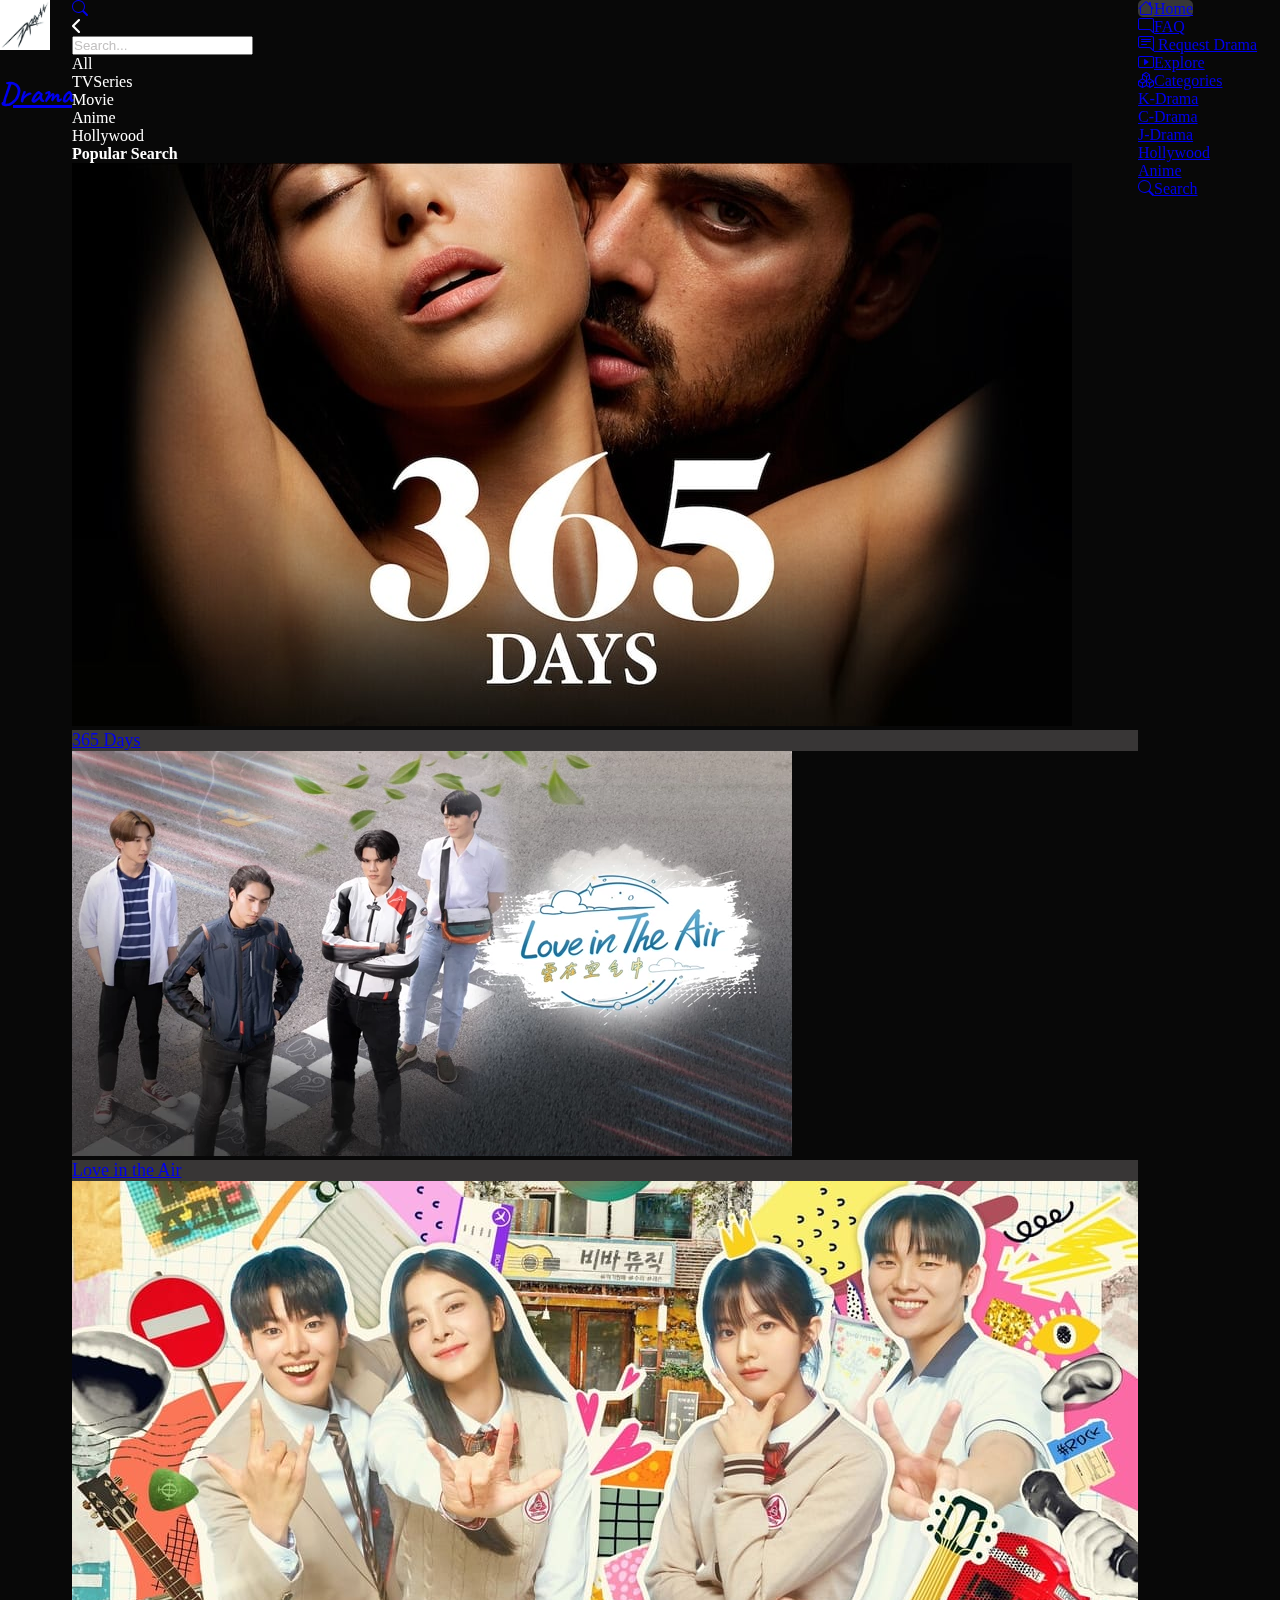
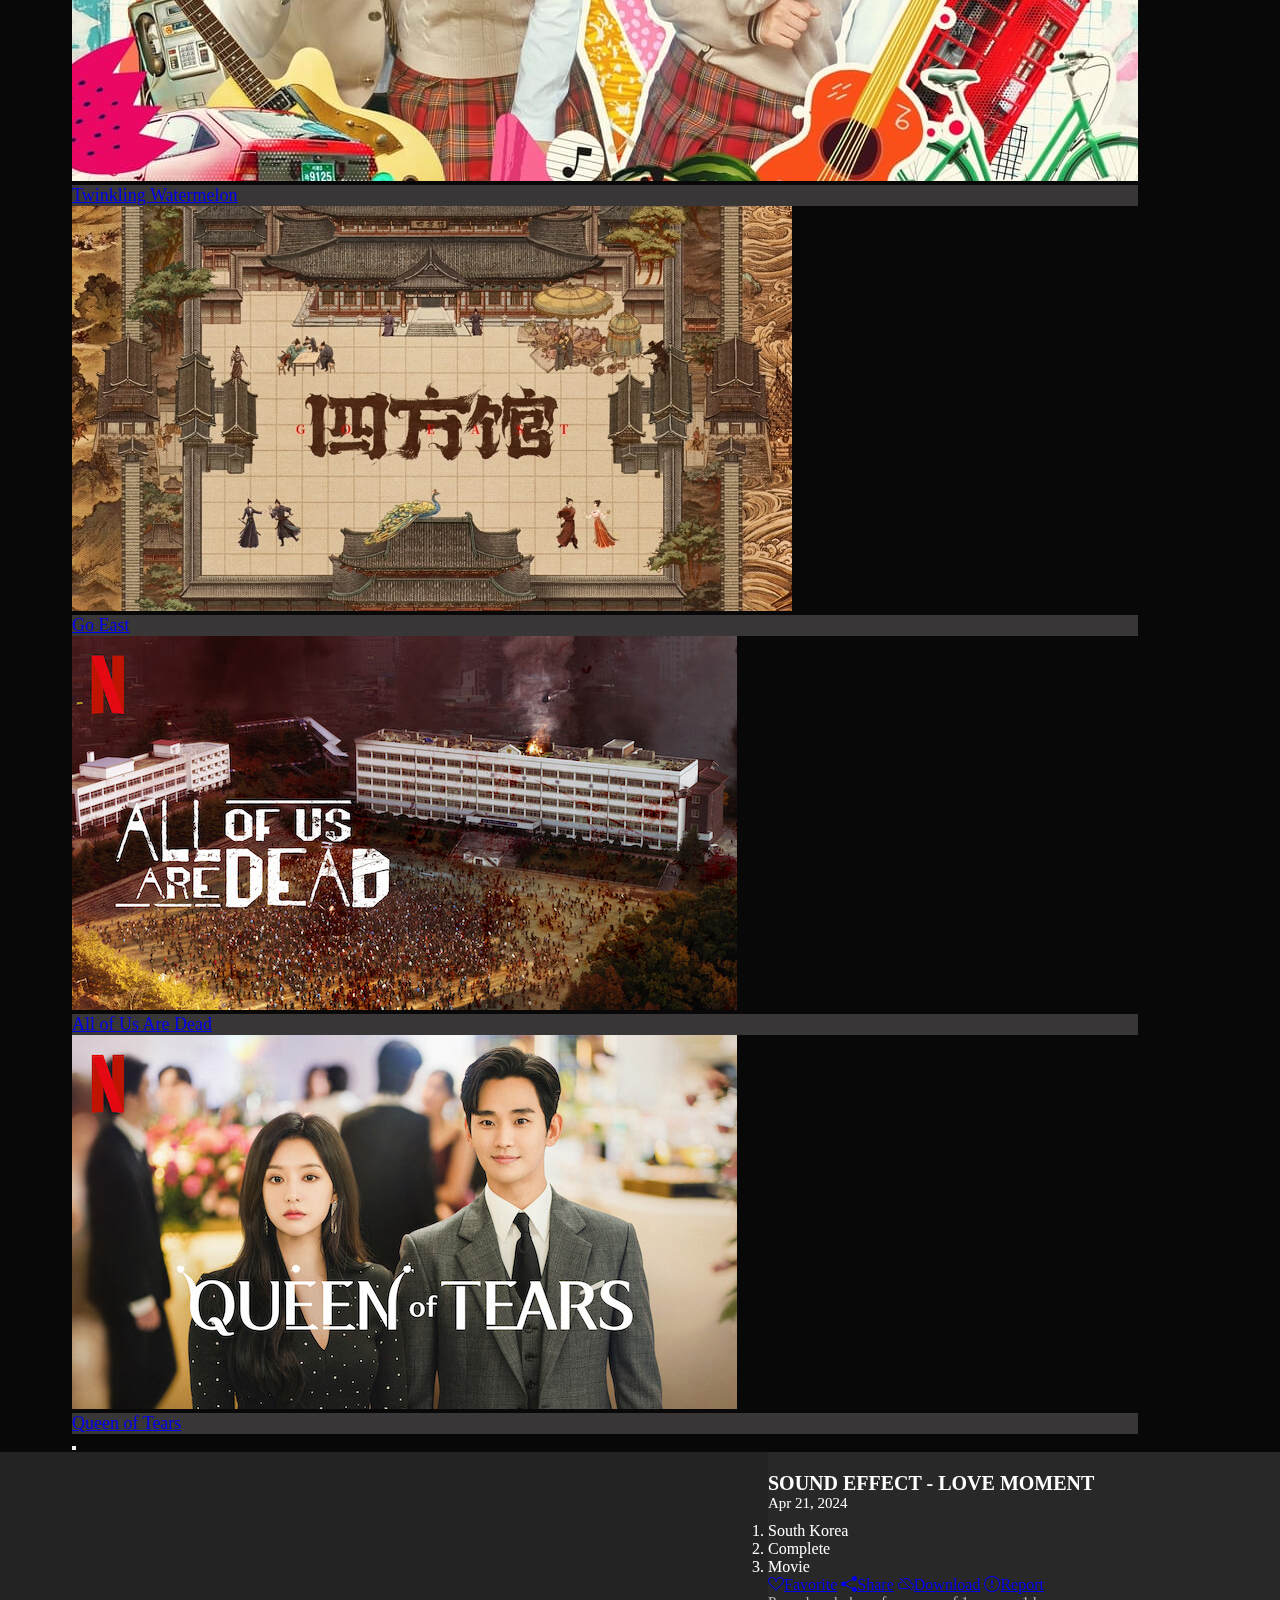
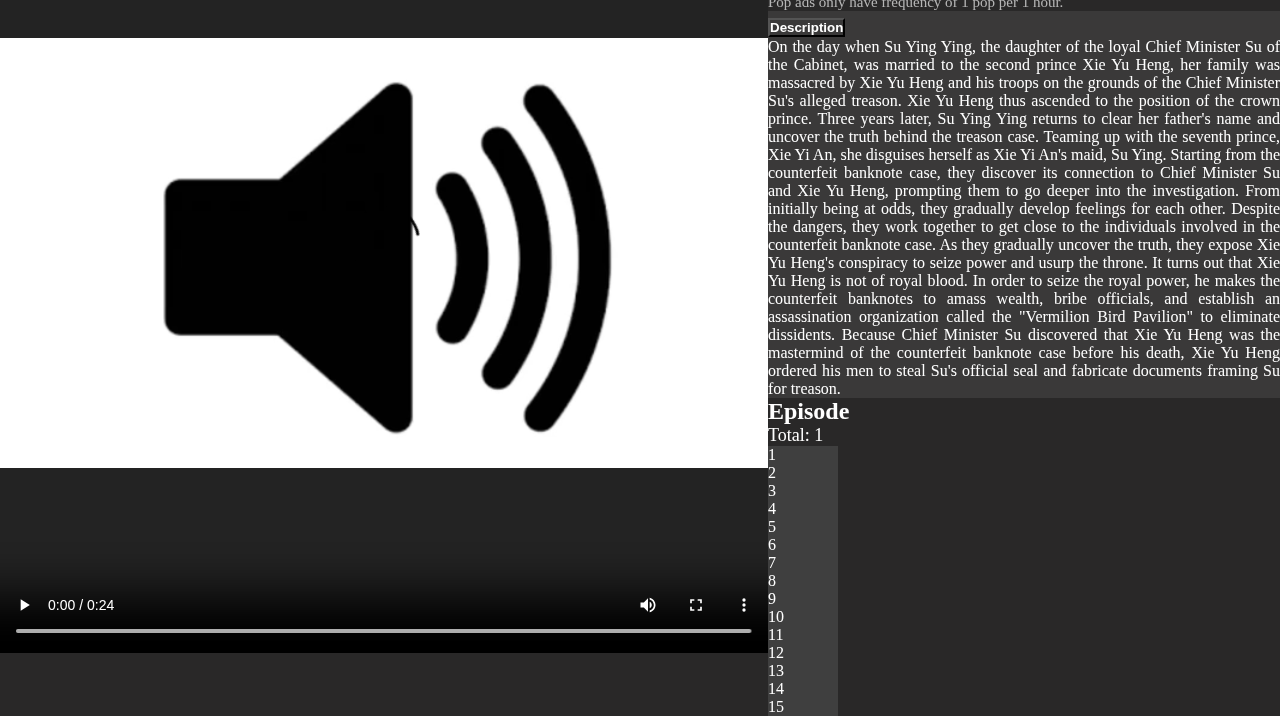
<file: MovieDetail.html>
<!DOCTYPE html>
<html lang="en">

<head>
    <meta charset="UTF-8">
    <meta name="viewport" content="width=device-width, initial-scale=1.0">
    <title>Drama</title>
    <link rel="icon" href="./Logo1.bmp">

    <!-- link to css -->
    <link rel="stylesheet" href="./HomeScreen.css">

    <!-- link to bootstrap -->
    <link href="https://cdn.jsdelivr.net/npm/bootstrap@5.0.2/dist/css/bootstrap.min.css" rel="stylesheet" integrity="sha384-EVSTQN3/azprG1Anm3QDgpJLIm9Nao0Yz1ztcQTwFspd3yD65VohhpuuCOmLASjC" crossorigin="anonymous">
    <script src="https://cdn.jsdelivr.net/npm/bootstrap@5.0.2/dist/js/bootstrap.bundle.min.js" integrity="sha384-MrcW6ZMFYlzcLA8Nl+NtUVF0sA7MsXsP1UyJoMp4YLEuNSfAP+JcXn/tWtIaxVXM" crossorigin="anonymous"></script>

    <!-- link bootstrap icon -->
    <link rel="stylesheet" href="https://cdn.jsdelivr.net/npm/bootstrap-icons@1.11.3/font/bootstrap-icons.min.css">

    <!-- link fontawesome -->
    <link rel="stylesheet" href="https://cdnjs.cloudflare.com/ajax/libs/font-awesome/6.5.2/css/all.min.css">

    <!-- use embed style cuz external style not working -->
    <style>
        * {
            padding: 0;
            margin: 0;
            box-sizing: border-box;
        }

        body {
            background-color: rgb(41, 40, 40);
            color: white;
        }

        .accordion-button {
            font-weight: 600;
            background-color: #3a3939;
            color: white !important;
            background-color: transparent !important;
        }

        .accordion-item {
            background-color: #3a3939;
            border: none;
        }

        .accordion-body {
            background-color: #3a3939;
            color: white;
            text-align: justify;
        }

        .accordion-body a {
            color: white;
        }

        .form-control::placeholder {
            color: rgb(194, 192, 192);
        }

        /* Custom styles for accordion button */
        .accordion-button::after {
            filter: invert(1);
        }

        /* respond */
        @media (min-width: 1201px) {
            .container-fluid {
                width: 100%;
                height: auto;
                padding: 0;
                color: white;
                display: flex;
            }

            .container-fluid > .video-content {
                width: 60%;
                height: 89vh;
                position: sticky;
                top: 0;
                z-index: 12000;
                background-color: #232323;
            }

            .container-fluid > .video-content > video {
                width: 100%;
                height: 100%;
                display: block;
                align-items: start;

            }

            .container-fluid > .video-details {
                width: 40%;
                height: auto;
                margin-top: 20px;
                position: sticky;
                top: 0;
                z-index: 12000;
            }

            .container-fluid > .video-details > .title > p:first-child {
                font-size: 20px;
                font-weight: 600;
                margin-bottom: 0px;
            }

            .container-fluid > .video-details > .title > p:nth-child(2) {
                font-size: 15px;
                margin-bottom: 10px;
            }

            .container-fluid > .video-details > .accordion > p {
                font-size: 15px;
                color: rgba(211, 211, 211, 0.826);
            }

            .container-fluid > .video-details > .btn-ep > .btn {
                width: 70px;
                font-weight: 500;
                color: white;
                background-color: rgb(63, 63, 63);
            }
        }

        @media (max-width: 1200px) {
            .container-fluid {
                width: 100%;
                height: auto;
                padding: 0;
                color: white;
            }

            .container-fluid > .video-content {
                width: 100%;
                height: auto;
            }

            .container-fluid > .video-content > video {
                width: 100%;
                height: 100%;
            }

            .container-fluid > .video-details {
                width: 100%;
                height: auto;
                margin-top: 20px;
            }

            .container-fluid > .video-details > .title > p:first-child {
                font-size: 20px;
                font-weight: 600;
                margin-bottom: 0px;
            }

            .container-fluid > .video-details > .accordion > p {
                color: rgba(211, 211, 211, 0.826);
            }

            .container-fluid > .video-details > .btn-ep > .btn {
                width: 70px;
                font-weight: 500;
                color: white;
                background-color: rgb(63, 63, 63);
            }
        }
    </style>
</head>

<body>
    <nav class="navbar navbar-expand-lg navbar-light" style="position: sticky; top: 0; z-index: 13000; background-color: #000000c9;">
        <div class="container-fluid px-3">
            <a class="navbar-brand d-flex align-items-center text-white" href="./Logo2.bmp">
                <img class="me-3 rounded-3" width="50" src="./Logo2.bmp" alt="">
                <h1>Drama</h1>
            </a>
            <div class="d-flex align-items-center">
                <a class="nav-link text-white d-lg-none" href="#" data-bs-toggle="modal"
                    data-bs-target="#exampleModal"><i class="bi bi-search me-2"></i></a>
                <!-- Modal -->
                <div class="modal fade" id="exampleModal" tabindex="-1" aria-labelledby="exampleModalLabel"
                    aria-hidden="true">
                    <div class="modal-dialog modal-xl">
                        <div class="modal-content bg-dark">
                            <div class="modal-header sticky-header border border-0 d-flex align-items-center">
                                <div class="btn border border-0" data-bs-dismiss="modal"><i class="fa-solid fa-chevron-left fs-3 text-white"></i></div>
                                <input onkeyup="Search()" id="search" type="search" class="form-control bg-dark text-white border border-0 border-bottom rounded-0 shadow-none" placeholder="Search...">
                            </div>
                            <div class="modal-body d-flex overflow-x-auto">
                                <div class="btn bg-white text-dark rounded-pill px-3 py-1 me-2">All</div>
                                <div class="btn bg-secondary text-white rounded-pill px-3 py-1 me-2">TVSeries</div>
                                <div class="btn bg-secondary text-white rounded-pill px-3 py-1 me-2">Movie</div>
                                <div class="btn bg-secondary text-white rounded-pill px-3 py-1 me-2">Anime</div>
                                <div class="btn bg-secondary text-white rounded-pill px-3 py-1 me-2">Hollywood</div>
                            </div>
                            <div class="modal-footer">
                                <div class="container p-0">
                                    <div class="py-2 ms-2">
                                        <h4>Popular Search</h4>
                                    </div>
                                    <div class="d-flex flex-wrap">
                                        <div class="movie col-6 col-lg-4 col-xl-3 mb-3 px-2">
                                            <a href="./MovieDetail.html" class="text-decoration-none link-dark">
                                                <div class="card overflow-hidden border border-0">
                                                    <div class="card-body p-0">
                                                        <img class="w-100"
                                                            src="./365.jpg"
                                                            alt="">
                                                    </div>
                                                    <div class="card-footer text-center fw-bolder border border-0 text-white" style="background-color: rgb(56, 54, 54);">
                                                        <p class="movie-title">365 Days</p>
                                                    </div>
                                                </div>
                                            </a>
                                        </div>
                                        <div class="movie col-6 col-lg-4 col-xl-3 mb-3 px-2">
                                            <a href="./MovieDetail.html" class="text-decoration-none link-dark">
                                                <div class="card overflow-hidden border border-0">
                                                    <div class="card-body p-0">
                                                        <img class="w-100"
                                                            src="./love in the air.webp"
                                                            alt="">
                                                    </div>
                                                    <div class="card-footer text-center fw-bolder border border-0  text-white" style="background-color: rgb(56, 54, 54);">
                                                        <p class="movie-title">Love in the Air</p>
                                                    </div>
                                                </div>
                                            </a>
                                        </div>
                                        <div class="movie col-6 col-lg-4 col-xl-3 mb-3 px-2">
                                            <a href="./MovieDetail.html" class="text-decoration-none link-dark">
                                                <div class="card overflow-hidden border border-0">
                                                    <div class="card-body p-0">
                                                        <img class="w-100"
                                                            src="./twinkling watermelon.jpg"
                                                            alt="">
                                                    </div>
                                                    <div class="card-footer text-center fw-bolder border border-0 text-white" style="background-color: rgb(56, 54, 54);">
                                                        <p class="movie-title">Twinkling Watermelon</p>
                                                    </div>
                                                </div>
                                            </a>
                                        </div>
                                        <div class="movie col-6 col-lg-4 col-xl-3 mb-3 px-2">
                                            <a href="./MovieDetail.html" class="text-decoration-none link-dark">
                                                <div class="card overflow-hidden border border-0">
                                                    <div class="card-body p-0">
                                                        <img class="w-100"
                                                            src="./go east.webp"
                                                            alt="">
                                                    </div>
                                                    <div class="card-footer text-center fw-bolder border border-0 text-white" style="background-color: rgb(56, 54, 54);">
                                                        <p class="movie-title">Go East</p>
                                                    </div>
                                                </div>
                                            </a>
                                        </div>
                                        <div class="movie col-6 col-lg-4 col-xl-3 mb-3 px-2">
                                            <a href="./MovieDetail.html" class="text-decoration-none link-dark">
                                                <div class="card overflow-hidden border border-0">
                                                    <div class="card-body p-0">
                                                        <img class="w-100"
                                                            src="./all of us are dead.jpg"
                                                            alt="">
                                                    </div>
                                                    <div class="card-footer text-center fw-bolder border border-0 text-white" style="background-color: rgb(56, 54, 54);">
                                                        <p class="movie-title">All of Us Are Dead</p>
                                                    </div>
                                                </div>
                                            </a>
                                        </div>
                                        <div class="movie col-6 col-lg-4 col-xl-3 mb-3 px-2">
                                            <a href="./MovieDetail.html" class="text-decoration-none link-dark">
                                                <div class="card overflow-hidden border border-0">
                                                    <div class="card-body p-0">
                                                        <img class="w-100"
                                                            src="./queen of tear.jpg"
                                                            alt="">
                                                    </div>
                                                    <div class="card-footer text-center fw-bolder border border-0 text-white" style="background-color: rgb(56, 54, 54);">
                                                        <p class="movie-title">Queen of Tears</p>
                                                    </div>
                                                </div>
                                            </a>
                                        </div>
                                    </div>
                                </div>
                            </div>
                        </div>
                    </div>
                </div>
                <button class="navbar-toggler border border-0 shadow-none navbar-dark text-white" type="button"
                    data-bs-toggle="collapse" data-bs-target="#navbarSupportedContent"
                    aria-controls="navbarSupportedContent" aria-expanded="false" aria-label="Toggle navigation">
                    <span class="navbar-toggler-icon"></span>
                </button>
            </div>
            <div class="collapse navbar-collapse" id="navbarSupportedContent">
                <ul class="navbar-nav ms-auto mb-2 mb-lg-0">
                    <li class="nav-item pe-3">
                        <a class="nav-link text-white px-2" aria-current="page" href="./HomeScreen.html"><i
                                class="bi bi-house me-2"></i>Home</a>
                    </li>
                    <li class="nav-item pe-3">
                        <a class="nav-link text-white px-2" href="./Faq.html"><i class="bi bi-chat-right me-2"></i>FAQ</a>
                    </li>
                    <li class="nav-item pe-3">
                        <a class="nav-link text-white px-2" href="#" id="open-popup"><i class="bi bi-chat-right-text me-2"></i>
                            Request Drama</a>
                        <div class="popup" id="popup">
                            <button class="close-btn">&times;</button>
                            <h2>Chat With Us</h2>
                            <p>You can <a href="#">Request Drama</a> Or <a href="#">Report A Problem</a></p>
                            <input type="text" value="https://t.kisskh.la/dhgB" readonly>
                            <div class="social-buttons">
                                <a href="#" class="facebook-btn">Facebook <i class="fa-brands fa-facebook"></i></a>
                                <a href="#" class="messenger-btn">Messenger <i class="fa-brands fa-facebook-messenger"></i></a>
                            </div>
                        </div>
                    </li>
                    <li class="nav-item pe-3">
                        <a class="nav-link text-white px-2" href="#"><i class="bi bi-play-btn me-2"></i>Explore</a>
                    </li>
                    <li class="nav-item dropdown pe-3">
                        <a class="nav-link dropdown-toggle text-white px-2" href="#" id="navbarDropdown" role="button"
                            data-bs-toggle="dropdown" aria-expanded="false"><i class="bi bi-boxes me-2"></i>Categories
                        </a>
                        <ul class="dropdown-menu dropdown-menu-dark bg-black" aria-labelledby="navbarDropdown">
                            <li><a class="dropdown-item" href="#">K-Drama</a></li>
                            <li><a class="dropdown-item" href="#">C-Drama</a></li>
                            <li><a class="dropdown-item" href="#">J-Drama</a></li>
                            <li><a class="dropdown-item" href="#">Hollywood</a></li>
                            <li><a class="dropdown-item" href="#">Anime</a></li>
                        </ul>
                    </li>
                    <li class="nav-item d-none d-lg-block">
                        <a class="nav-link text-white px-2" href="#" data-bs-toggle="modal" data-bs-target="#exampleModal"><i class="bi bi-search me-2"></i>Search</a>
                    </li>
                </ul>
            </div>
        </div>
    </nav>

    <div class="container-fluid">
        <div class="video-content">
            <video controls>
                <source src="./SOUND EFFECT - LOVE MOMENT.mp4">
            </video>
        </div>

        <div class="video-details px-3 pb-4">
            <div class="title">
                <p>SOUND EFFECT - LOVE MOMENT</p>
                <p>Apr 21, 2024</p>
                <nav class="ms-4" aria-label="breadcrumb">
                    <ol class="breadcrumb">
                        <li class="breadcrumb-item" aria-current="page">South Korea</li>
                        <li class="breadcrumb-item" aria-current="page">Complete</li>
                        <li class="breadcrumb-item" aria-current="page">Movie</li>
                    </ol>
                </nav>
            </div>

            <div class="actions d-flex justify-content-around">
                <a href="#" class="link-light text-decoration-none fw-bold"><i
                        class="bi bi-suit-heart me-2"></i>Favorite</a>
                <a href="#" class="link-light text-decoration-none fw-bold"><i
                        class="bi bi-share-fill me-2"></i>Share</a>
                <a href="#" class="link-light text-decoration-none fw-bold"><i
                        class="bi bi-cloud-slash me-2"></i>Download</a>
                <a href="#" class="link-light text-decoration-none fw-bold"><i
                        class="bi bi-exclamation-circle me-2"></i>Report</a>
            </div>

            <div class="accordion mt-4" id="accordionExample">
                <p>Pop ads only have frequency of 1 pop per 1 hour.</p>
                <div class="accordion-item">
                    <h2 class="accordion-header text-white" id="headingOne">
                        <button class="accordion-button collapsed shadow-none" type="button" data-bs-toggle="collapse"
                            data-bs-target="#collapseOne" aria-expanded="true" aria-controls="collapseOne">
                            Description
                        </button>
                    </h2>
                    <div id="collapseOne" class="accordion-collapse collapse" aria-labelledby="headingOne"
                        data-bs-parent="#accordionExample">
                        <div class="accordion-body">
                            On the day when Su Ying Ying, the daughter of the loyal Chief Minister Su of the Cabinet,
                            was married to the second prince Xie Yu Heng, her family was massacred by Xie Yu Heng and
                            his troops on the grounds of the Chief Minister Su's alleged treason. Xie Yu Heng thus
                            ascended to the position of the crown prince. Three years later, Su Ying Ying returns to
                            clear her father's name and uncover the truth behind the treason case. Teaming up with the
                            seventh prince, Xie Yi An, she disguises herself as Xie Yi An's maid, Su Ying. Starting from
                            the counterfeit banknote case, they discover its connection to Chief Minister Su and Xie Yu
                            Heng, prompting them to go deeper into the investigation. From initially being at odds, they
                            gradually develop feelings for each other. Despite the dangers, they work together to get
                            close to the individuals involved in the counterfeit banknote case. As they gradually
                            uncover the truth, they expose Xie Yu Heng's conspiracy to seize power and usurp the throne.
                            It turns out that Xie Yu Heng is not of royal blood. In order to seize the royal power, he
                            makes the counterfeit banknotes to amass wealth, bribe officials, and establish an
                            assassination organization called the "Vermilion Bird Pavilion" to eliminate dissidents.
                            Because Chief Minister Su discovered that Xie Yu Heng was the mastermind of the counterfeit
                            banknote case before his death, Xie Yu Heng ordered his men to steal Su's official seal and
                            fabricate documents framing Su for treason.
                        </div>
                    </div>
                </div>
            </div>

            <div class="episode mt-3">
                <h2>Episode</h2>
                <p>Total: 1</p>
            </div>

            <div class="btn-ep text-center px-2 flex-wrap">
                <div class="btn m-2">1</div>
                <div class="btn m-2">2</div>
                <div class="btn m-2">3</div>
                <div class="btn m-2">4</div>
                <div class="btn m-2">5</div>
                <div class="btn m-2">6</div>
                <div class="btn m-2">7</div>
                <div class="btn m-2">8</div>
                <div class="btn m-2">9</div>
                <div class="btn m-2">10</div>
                <div class="btn m-2">11</div>
                <div class="btn m-2">12</div>
                <div class="btn m-2">13</div>
                <div class="btn m-2">14</div>
                <div class="btn m-2">15</div>
            </div>
        </div>
        
    </div>

    <script src="./HomeScreen.js"></script>
</body>
</html>
</file>
<file: HomeScreen.css>
@import url("https://fonts.googleapis.com/css2?family=Caveat:wght@400..700&display=swap");
@import url("https://fonts.googleapis.com/css2?family=Poppins&display=swap");

* {
  padding: 0;
  margin: 0;
  box-sizing: border-box;
}

/* carausel and section */
@media (min-width: 992px) {
  .carousel > .carousel-inner > .carousel-item > a > img {
    width: 100%;
    height: 50%;
  }

  .carousel > .carousel-inner > .carousel-item > a > img {
    width: 100%;
    height: 60vh;
    object-fit: cover;
  }

  p {
    font-size: 18px;
  }

  .btn-next > a {
    width: 50px;
    height: 50px;
    margin-left: 15px;
  }

}

@media (max-width: 991px) {
  p {
    font-size: 13px;
  }

  .btn-next > a {
    width: 40px;
    height: 40px;
    margin-left: 15px;
  }
}

.overflow-x-auto {
  overflow-x: auto;
  -ms-overflow-style: none;
  scrollbar-width: none;
}

.overflow-x-auto::-webkit-scrollbar {
  display: none;
}

h1 {
  font-family: "caveat", cursive;
  font-size: 30px;
  margin-top: 20px;
}

.card {
  transition: all 0.3s;
}

.card:hover {
  transform: scale(1.05);
}

/* navbar */
.navbar-nav>.nav-item:first-child>.nav-link {
  background-color: rgba(255, 255, 255, 0.190);
  border-radius: 5px;
}

.navbar-nav>.nav-item:not(:first-child)>.nav-link:hover {
  background-color: rgba(211, 211, 211, 0.18);
  border-radius: 5px;
}


/* footer */
.row,
.footer .row {
  display: flex;
  flex-wrap: wrap;
  width: 100%;
}

ul {
  list-style: none;
  padding: 0;
}

.footer {
  background-color: #232323;
  padding: 70px 0;
  color: #fff;
  font-size: 14px;
}

.footer-col {
  flex: 1;
  min-width: 250px;
  padding: 0 15px;
  margin-bottom: 20px;
}

.footer-col h4 {
  font-size: 18px;
  margin-bottom: 35px;
  font-weight: 500;
  position: relative;
  text-transform: capitalize;
}

.footer-col h4::before {
  content: '';
  position: absolute;
  left: 0;
  bottom: -10px;
  background-color: #e91e63;
  height: 2px;
  width: 50px;
}

.footer-col ul li:not(:last-child) {
  margin-bottom: 10px;
}

.footer-col ul li a {
  font-size: 16px;
  color: #bbbbbb;
  text-decoration: none;
  font-weight: 300;
  transition: all 0.3s ease;
}

.footer-col ul li a:hover {
  color: #fff;
  padding-left: 8px;
}

.social-links {
  display: flex;
  justify-content: flex-start;
}

.social-links a {
  display: inline-block;
  height: 40px;
  width: 40px;
  margin: 0 10px 10px 0;
  text-align: center;
  line-height: 40px;
  border-radius: 10%;
  transition: all 0.5s ease;
  color: white;
}

.social-links a:hover {
  color: #24262b;
  background-color: #fff;
}

.social-links a:first-child:hover {
  background-color: blue;
  color: white;
}

.social-links a:nth-child(2):hover {
  background-color: white;
  color: black;
}

.social-links a:nth-child(3):hover {
  background-image: linear-gradient(to right, #f9ce34, #ee2a7b, #6228d7);
  color: white;
}

.social-links a:nth-child(4):hover {
  background-color: white;
  color: rgb(34, 127, 227);
}

/* pop up */
.popup {
  background: rgba(0, 0, 0, 0.81);
  padding: 20px;
  margin-top: 30px;
  border-radius: 10px;
  width: 350px;
  position: fixed;
  top: 50%;
  left: 50%;
  transform: translate(-50%, -50%);
  box-shadow: 0 0 10px rgba(0, 0, 0, 0.5);
  display: none;
  z-index: 1050;
}

.popup > p {
  font-size: 15px;
  margin-top: 15px;
}

.popup > p > a:first-child {
  color: rgb(61, 61, 236);
  text-decoration: none;
  font-weight: 600;
}

.popup > p > a:nth-child(2) {
  color: rgb(255, 140, 0);
  text-decoration: none;
  font-weight: 400;
}

.close-btn {
  position: absolute;
  top: 10px;
  right: 10px;
  width: 40px;
  height: 40px;
  background: none;
  border: none;
  background-color: rgba(183, 178, 178, 0.386);
  color: #fff;
  font-size: 20px;
  cursor: pointer;
  border-radius: 50%;
}

input[type="text"] {
  width: 100%;
  padding: 10px;
  border: none;
  border-radius: 5px;
  background: #444;
  color: #fff;
  text-align: center;
  margin-top: -10px;
}

.social-buttons {
  display: flex;
  justify-content: space-around;
  padding-top: 20px;
}

.facebook-btn,
.messenger-btn {
  background: #3b5998;
  padding: 6px 20px;
  border-radius: 5px;
  color: #fff;
  text-decoration: none;
}

.messenger-btn {
  background: #0084ff;
}
</file>
